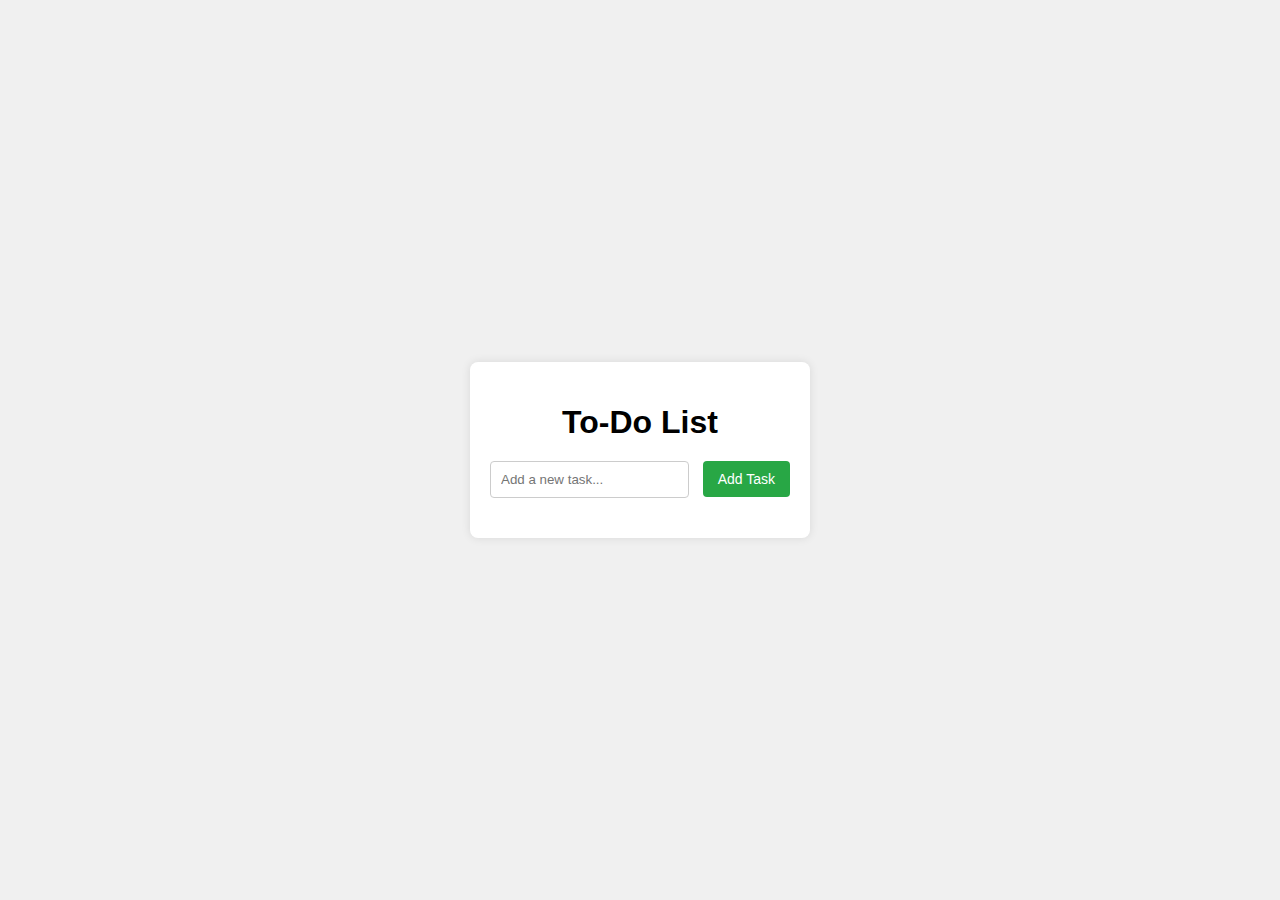
<file: index.html>
<!DOCTYPE html>
<html lang="ru">
<head>
  <meta charset="UTF-8">
  <meta name="viewport" content="width=device-width, initial-scale=1.0">
  <link rel="stylesheet" href="css/style.css">
  <title>To-Do List</title>
</head>
<body>
  <div class="container">
    <h1>To-Do List</h1>
    <div class="input-group">
        <input type="text" id="new-task" placeholder="Add a new task...">
        <button id="add-task-btn">Add Task</button>
    </div>
    <ul id="task-list"></ul>
</div>
  <script src="script.js"></script>

</body>
</html>
</file>
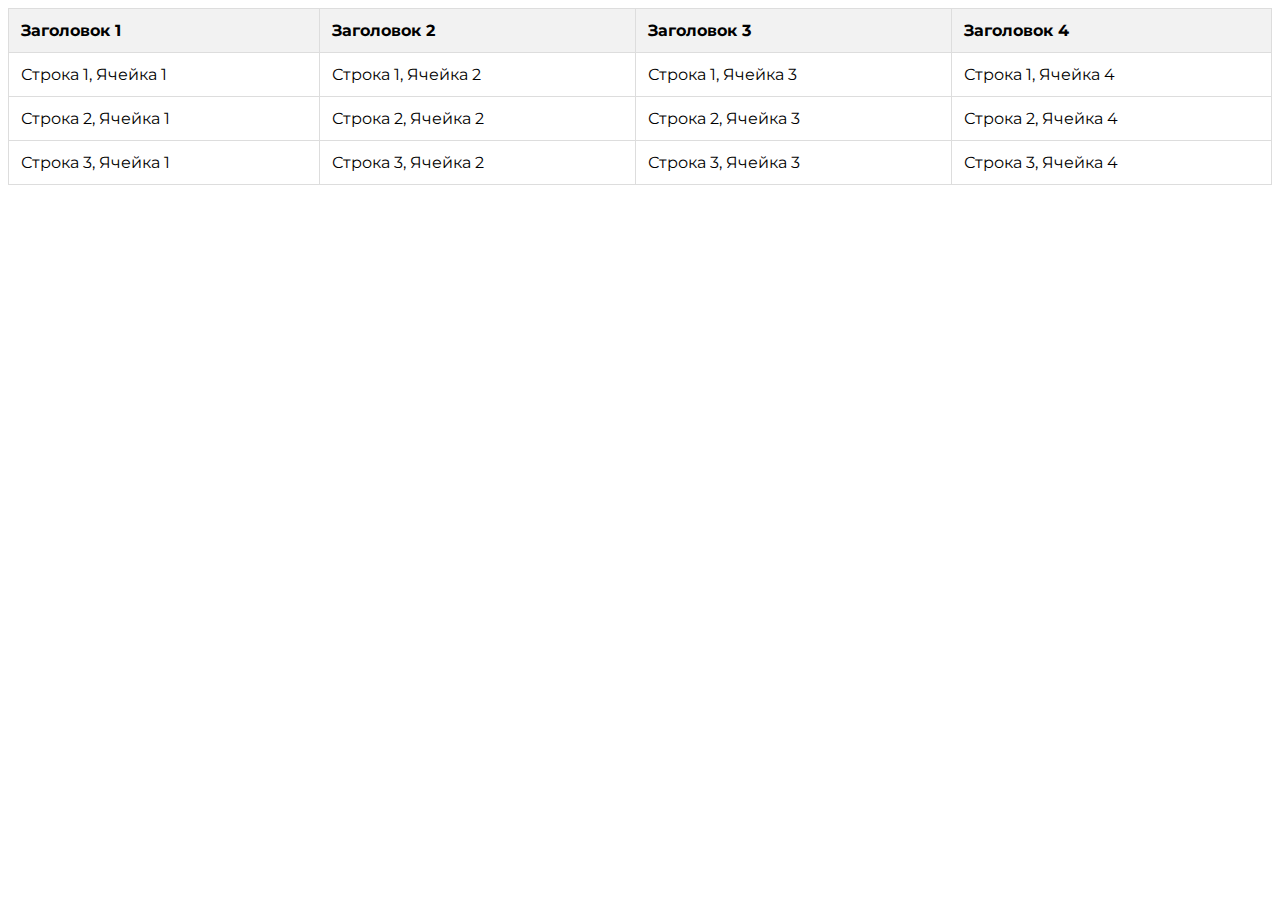
<file: table/index.html>
<!DOCTYPE html>
<html>
<head>
  <meta charset="UTF-8">
  <meta name="viewport" content="width=device-width, initial-scale=1">
  <link href="https://fonts.googleapis.com/css2?family=Montserrat:wght@400;700&display=swap" rel="stylesheet">
  <link rel="stylesheet" href="style.css">
</head>
<body>
  <table class="adaptive-table">
    <thead>
      <tr>
        <th>Заголовок 1</th>
        <th>Заголовок 2</th>
        <th>Заголовок 3</th>
        <th>Заголовок 4</th>
      </tr>
    </thead>
    <tbody>
      <tr>
        <td>Строка 1, Ячейка 1</td>
        <td>Строка 1, Ячейка 2</td>
        <td>Строка 1, Ячейка 3</td>
        <td>Строка 1, Ячейка 4</td>
      </tr>
      <tr>
        <td>Строка 2, Ячейка 1</td>
        <td>Строка 2, Ячейка 2</td>
        <td>Строка 2, Ячейка 3</td>
        <td>Строка 2, Ячейка 4</td>
      </tr>
      <tr>
        <td>Строка 3, Ячейка 1</td>
        <td>Строка 3, Ячейка 2</td>
        <td>Строка 3, Ячейка 3</td>
        <td>Строка 3, Ячейка 4</td>
      </tr>
    </tbody>
  </table>

  <script src="script.js"></script>
</body>
</html>
</file>
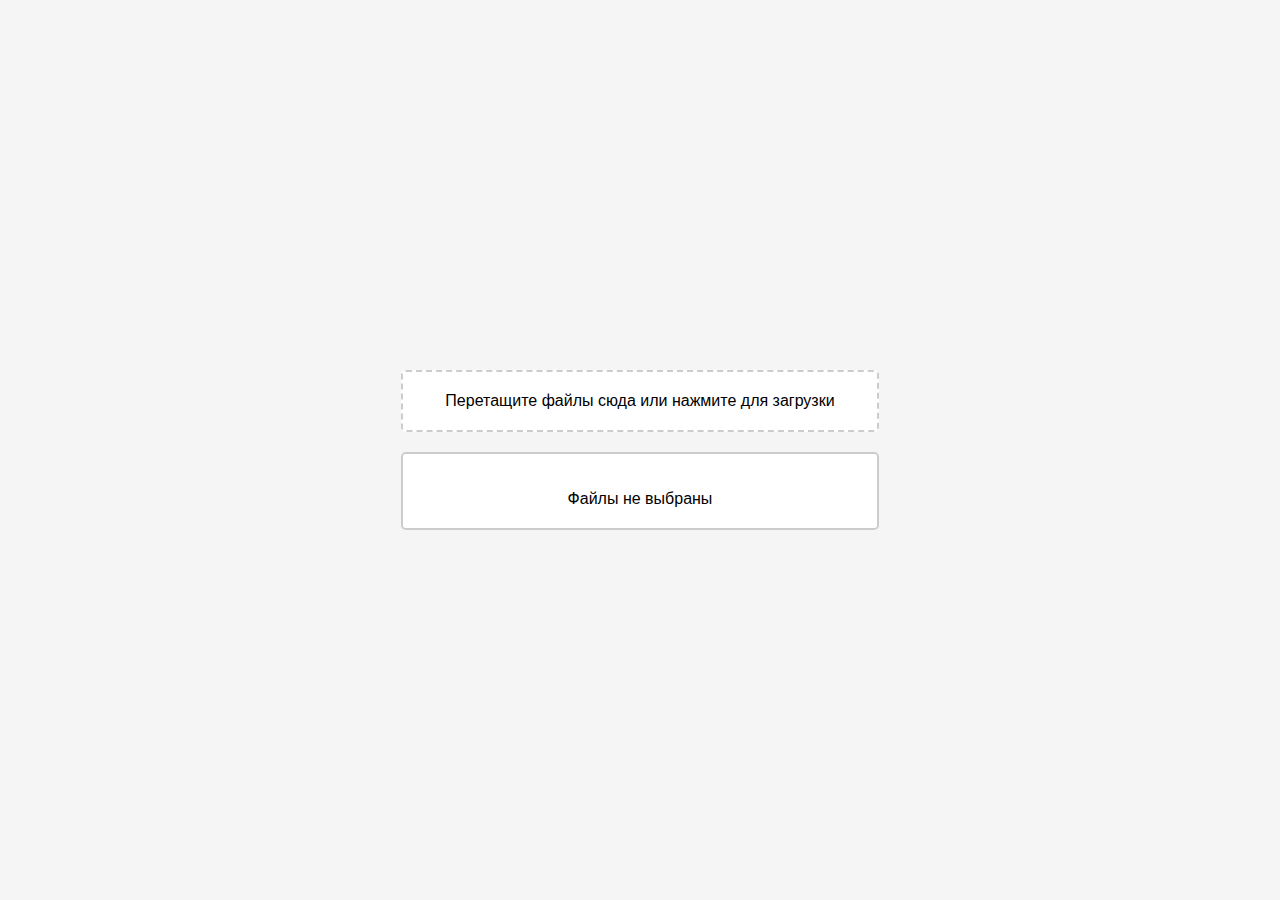
<file: indexx.html>
<!DOCTYPE html>
<html lang="ru">
<head>
    <meta charset="UTF-8">
    <meta name="viewport" content="width=device-width, initial-scale=1.0">
    <title>Перетащите и отпустите файлы для загрузки и просмотра</title>
    <link rel="stylesheet" href="style.css">
</head>
<body>
    <div class="container">
        <div class="drop-zone">
            Перетащите файлы сюда или нажмите для загрузки
            <input type="file" class="file-input">
        </div>
        <div class="preview-zone">
            <p class="no-files">Файлы не выбраны</p>
            <div class="preview-container"></div>
        </div>
    </div>
    <script src="script.js"></script>
</body>
</html>
</file>
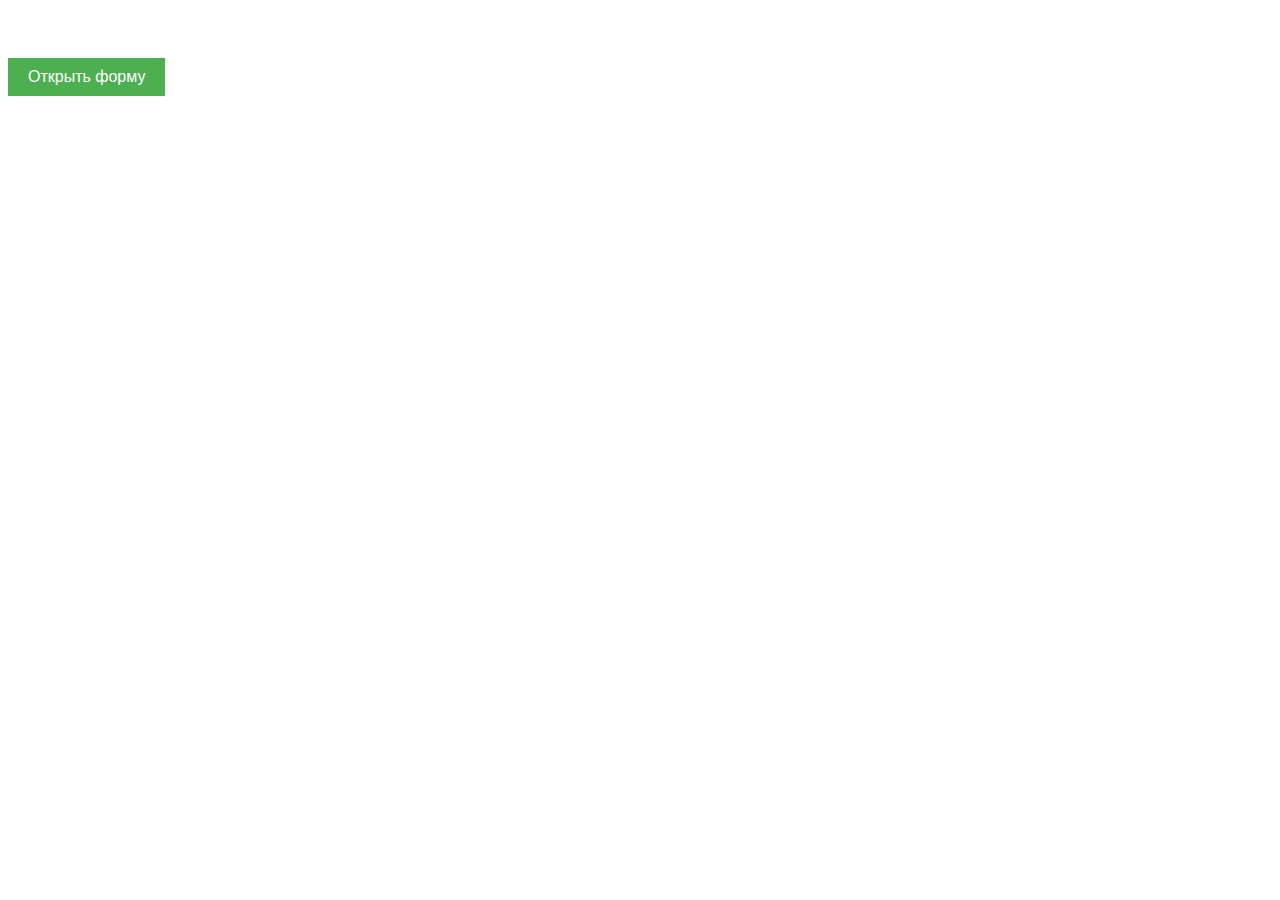
<file: feedback/index5.html>
<!DOCTYPE html>
<html>
<head>
  <link rel="stylesheet" href="style.css">
</head>
<body>
<button id="open-modal">Открыть форму</button>
<div class="modal">
  <div class="modal-content">
    <span class="close">&times;</span>
    <form action="#">
      <label for="name">Имя:</label>
      <input type="text" id="name" name="name">
      <label for="email">Email:</label>
      <input type="email" id="email" name="email">
      <label for="message">Сообщение:</label>
      <textarea id="message" name="message"></textarea>
      <input type="submit" value="Отправить">
    </form>
  </div>
</div>
<script src="script.js"></script>
</body>
</html>
</file>
<file: css/style.css>
body {
    font-family: Arial, sans-serif;
    background-color: #f0f0f0;
    margin: 0;
    padding: 0;
    display: flex;
    justify-content: center;
    align-items: center;
    height: 100vh;
}

.container {
    background-color: #fff;
    padding: 20px;
    border-radius: 8px;
    box-shadow: 0 0 10px rgba(0, 0, 0, 0.1);
    width: 300px;
    text-align: center;
}

h1 {
    margin-bottom: 20px;
}

.input-group {
    display: flex;
    justify-content: space-between;
    align-items: center;
    margin-bottom: 20px;
}

input[type="text"] {
    padding: 10px;
    border: 1px solid #ccc;
    border-radius: 4px;
    margin-right: 10px;
    outline: none;
    transition: border-color 0.3s ease;
}

input[type="text"]:focus {
    border-color: #28a745;
}

button {
    padding: 10px 15px;
    border: none;
    background-color: #28a745;
    color: white;
    border-radius: 4px;
    cursor: pointer;
    transition: background-color 0.3s ease, transform 0.2s ease;
    font-size: 14px;
}

button:hover {
    background-color: #218838;
}

button:active {
    transform: scale(0.98);
}

ul {
    list-style-type: none;
    padding: 0;
    margin: 0;
}

li {
    background-color: #f9f9f9;
    padding: 10px;
    margin-bottom: 10px;
    display: flex;
    justify-content: space-between;
    align-items: center;
    border-radius: 4px;
    box-shadow: 0 0 5px rgba(0, 0, 0, 0.1);
    opacity: 0;
    transform: translateY(-20px);
    animation: fadeIn 0.5s forwards;
}

li .delete-btn {
    background-color: #dc3545;
    color: white;
    border: none;
    padding: 5px 10px;
    border-radius: 4px;
    cursor: pointer;
    transition: background-color 0.3s ease, transform 0.2s ease;
}

li .delete-btn:hover {
    background-color: #c82333;
}

li .delete-btn:active {
    transform: scale(0.98);
}

@keyframes fadeIn {
    to {
        opacity: 1;
        transform: translateY(0);
    }
}

@keyframes fadeOut {
    from {
        opacity: 1;
        transform: translateY(0);
    }
    to {
        opacity: 0;
        transform: translateY(20px);
    }
}
</file>
<file: table/style.css>
body {
    font-family: 'Montserrat', sans-serif;
  }
  
  .adaptive-table {
    width: 100%;
    border-collapse: collapse;
  }
  
  .adaptive-table th,
  .adaptive-table td {
    padding: 12px;
    text-align: left;
    border: 1px solid #ddd;
  }
  
  .adaptive-table th {
    background-color: #f2f2f2;
    font-weight: 700;
  }
  
  @media (max-width: 768px) {
    .adaptive-table thead {
      display: none;
    }
  
    .adaptive-table tr {
      display: block;
      margin-bottom: 10px;
    }
  
    .adaptive-table td {
      display: block;
      border-bottom: 1px solid #ddd;
    }
  
    .adaptive-table td::before {
      content: attr(data-label);
      font-weight: 700;
      display: block;
      margin-bottom: 5px;
    }
  }
</file>
<file: style.css>
body {
  font-family: Arial, sans-serif;
  height: 100vh;
  margin: 0;
  background-color: #f5f5f5;
  display: flex;
  justify-content: center;
  align-items: center;
}

.container {
  display: flex;
  flex-direction: column;
  align-items: center;
  max-width: 1000px;
  padding: 20px;
}

.drop-zone {
  border: 2px dashed #ccc;
  border-radius: 5px;
  padding: 20px;
  text-align: center;
  cursor: pointer;
  position: relative;
  margin-bottom: 20px;
  width: 100%;
  background-color: #fff;
}

.file-input {
  position: absolute;
  top: 0;
  left: 0;
  width: 100%;
  height: 100%;
  opacity: 0;
  cursor: pointer;
}

.preview-zone {
  border: 2px solid #ccc;
  border-radius: 5px;
  padding: 20px;
  width: 100%;
  max-width: 800px;
  height: 60%;
  overflow-y: auto;
  background-color: #fff;
}

.preview-container {
  display: flex;
  flex-wrap: wrap;
  margin: -10px;
  justify-content: center;
}

.preview-img {
  width: 25%;
  max-width: 200px;
  height: auto;
  padding: 10px;
  object-fit: contain;
}

.no-files {
  text-align: center;
  margin-bottom: 20px;
}
</file>
<file: feedback/style.css>
body {
    font-family: Arial, sans-serif;
  }

  .modal {
    display: none;
    position: fixed;
    z-index: 1;
    left: 0;
    top: 0;
    width: 100%;
    height: 100%;
    background-color: rgba(0,0,0,0.5);
    opacity: 0;
    transition: opacity 0.5s ease-in-out;
  }

  .modal.show {
    opacity: 1;
  }

  .modal-content {
    background-color: #fff;
    margin: 5% auto;
    padding: 20px;
    border: 1px solid #ccc;
    width: 40%;
    box-shadow: 0 5px 10px rgba(0,0,0,0.2);
  }

  .close {
    color: #aaa;
    float: right;
    font-size: 28px;
    font-weight: bold;
  }

  .close:hover,
  .close:focus {
    color: #000;
    text-decoration: none;
    cursor: pointer;
  }

  label {
      display: block;
      margin-top: 20px;
      font-size: 18px;
      font-weight: bold;
  }

  input[type="text"],
  input[type="email"],
  textarea {
      width: 80%;
      padding: 10px;
      margin-top: 5px;
      border: 1px solid #ccc;
      font-size: 16px;
  }

  input[type="submit"] {
      background-color: #4CAF50;
      color: #fff;
      border: none;
      padding: 10px 20px;
      margin-top: 20px;
      font-size: 16px;
      cursor: pointer;
  }

  input[type="submit"]:hover {
      background-color: #45a049;
  }

  #open-modal {
    background-color: #4CAF50;
    color: #fff;
    border: none;
    padding: 10px 20px;
    font-size: 16px;
    cursor: pointer;
    transition: background-color 0.3s;
    margin:  50px 0px;
  }

  #open-modal:hover {
    background-color: #45a049;
  }
</file>
